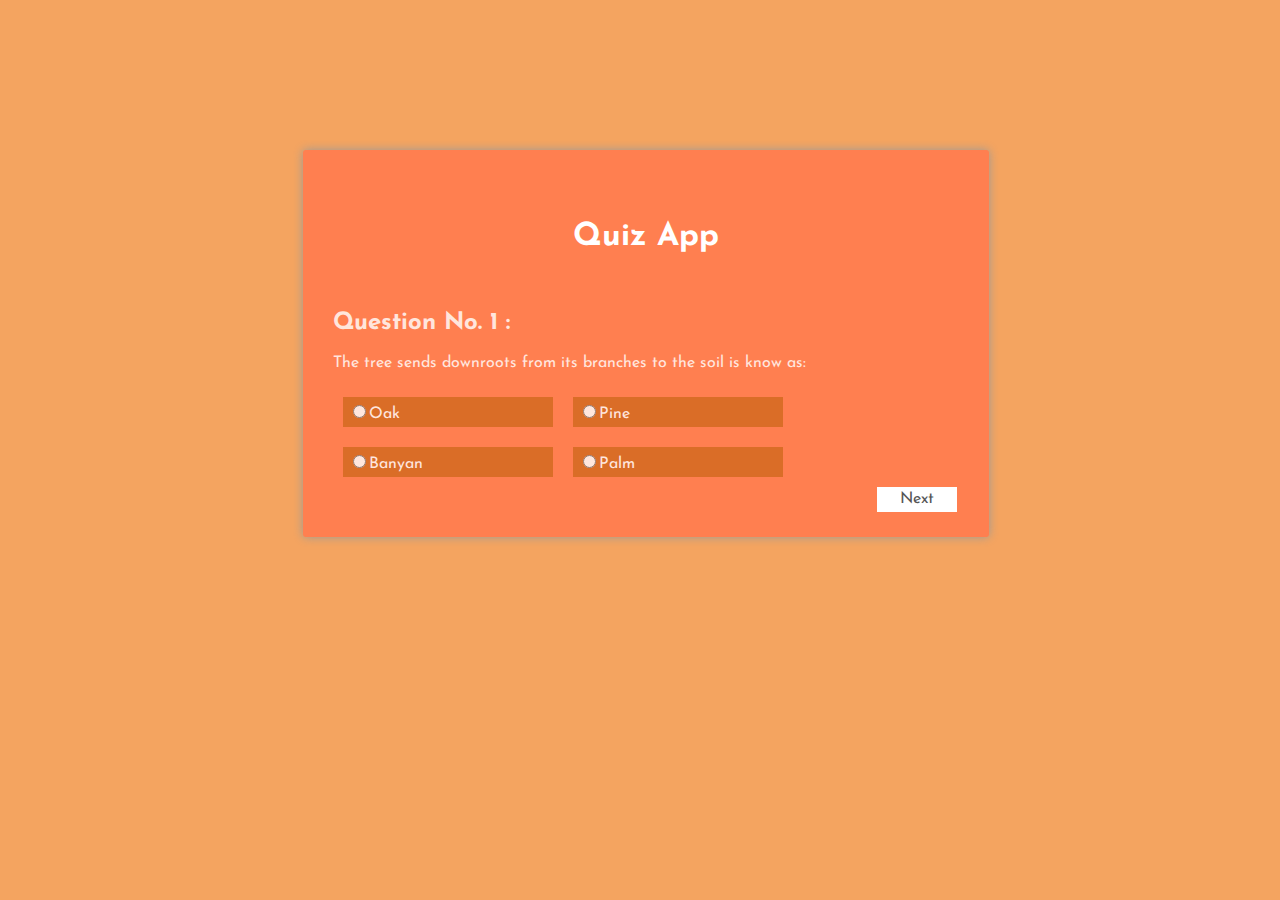
<file: index.html>
<html>
	<head>
		<title>Make Quiz Website</title>
		<link rel="stylesheet" href="quiz.css">
		<link href="https://fonts.googleapis.com/css?family=Josefin+Sans" rel="stylesheet">
		
	</head>
	<body>
		<div id="container">
            <h1>Quiz App</h1>
   			<br/>
  			<div id="quiz"></div>
    		<div class="button" id="next"><a href="#">Next</a></div>
    		<div class="button" id="prev"><a href="#">Prev</a></div> 
    	</div>
        <script src="https://code.jquery.com/jquery-3.4.0.min.js"></script>
		<script src="quiz.js"></script>
	</body>
</html>
</file>
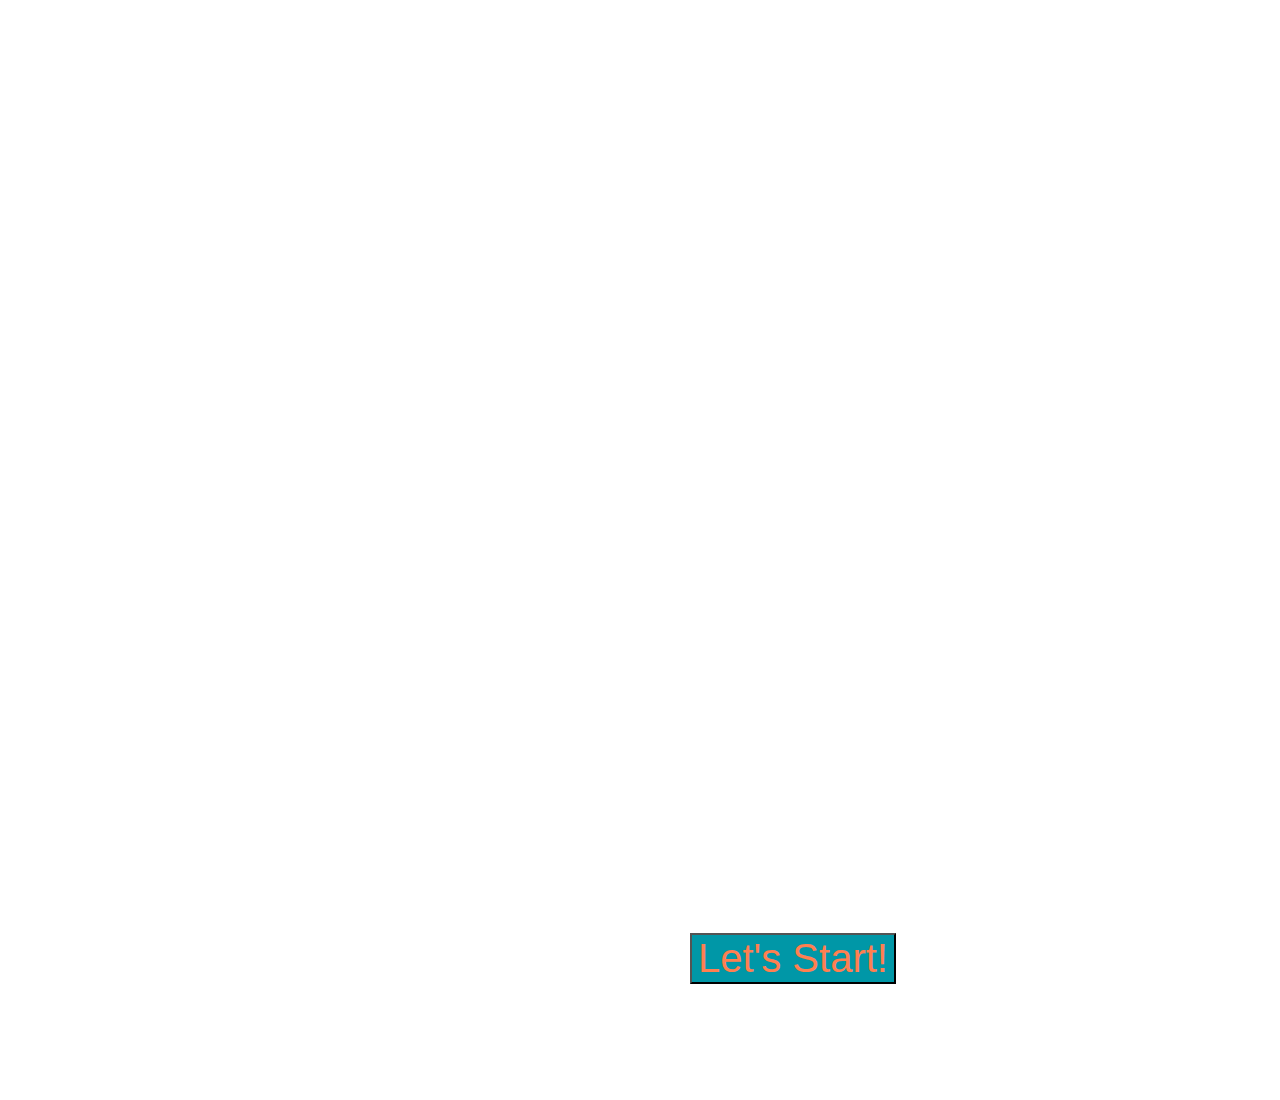
<file: quiz.html>
<!DOCTYPE html>
<html lang="en">
<head>
  <meta charset="UTF-8">
  <meta name="viewport" content="width=device-width, initial-scale=1.0">
  <meta http-equiv="X-UA-Compatible" content="ie=edge">
<link rel="stylesheet" href="style.css">
<link rel="stylesheet" href="https://stackpath.bootstrapcdn.com/bootstrap/4.5.0/css/bootstrap.min.css" integrity="sha384-9aIt2nRpC12Uk9gS9baDl411NQApFmC26EwAOH8WgZl5MYYxFfc+NcPb1dKGj7Sk" crossorigin="anonymous">

  <title>Quiz App</title>
</head>
<body>
     <form method="get" action="index.html">
    <button type="submit">Let's Start!</button>
</form>
  </body>
</html>
</file>
<file: quiz.css>
body 
{
     background-color: sandybrown; 
        background-position: center;
   margin-left: 50px;
   margin-left: 20px;
    background-size: cover;
    font-family: 'Josefin Sans', sans-serif;
}
h1 {
    text-align: center;
}
.button 
{
    
    width: 80px;
    height: 25px;
    text-align: center;
    float:right;
    background-color: #fff;
    margin: 0 2px 0 2px;
    cursor: pointer;
}
.button a 
{
    text-decoration: none;
    color: #555;
    line-height: 25px;
}
#container 
{
    width:50%;
    margin: 150px auto;
    padding: 50px 30px;
    background-color: coral;
    border-radius:3px;
    color: #fff;
    box-shadow: 0 0 10px 0 #999;
}
ul 
{
    list-style-type: none;
    padding: 0;
    margin: 0;
    width: 500px;
}
ul li
{
    background: chocolate;
    width: 200px;
    margin: 10px;
    padding: 5px;
    display: inline-block; 
}
#prev 
{
    display:none;
}
#start 
{
    display:none;
    width: 100px;
}
input[type="radio"]{
    cursor: pointer;
}
@media(max-width: 600px){
    ul li{
    width: 60%;
    margin: 20px;
    padding: 5px;
    display: inline-block; 
    background-position: center;
    }
    #container 
    {
        width:70%;
        margin: 150px auto;
        padding: 50px 30px;
        background-color: coral;
        border-radius:3px;
        color: #fff;
        box-shadow: 0 0 10px 0 #999;
    }
    ul 
    {
        list-style-type: none;
        padding: 0;
        margin: 0;
        width: 400px;
    }
    
}
</file>
<file: style.css>
body {
    --hue: var(--hue-neutral);
    padding: 0;
    margin: 0;
    display: flex;
    width: 100vw;
    height: 100vh;
    justify-content: center;
    align-items: center;
    background-image : url(https://i.ytimg.com/vi/RLjWkABi96U/maxresdefault.jpg);
  background-repeat: no-repeat;
  background-size: cover;
  background-position: center center;
  background-attachment: fixed;
  position: absolute;
  
padding-right: 20px;
padding-top: 200px;
  }
  image{
    image-resolution: 500px;
    width: 500px;
  }
  button{
    font-family: sans-serif !important;
    color: coral !important;
    cursor: pointer;
    text-shadow: coral !important;
    background-color:#0097A7 ;
    position: absolute !important;
    top: 83% !important;
    position: absolute;
    text-decoration-color: red;
    font-size: 40px !important;
    margin: 20px 50px !important;
    cursor: pointer;
  }
</file>
